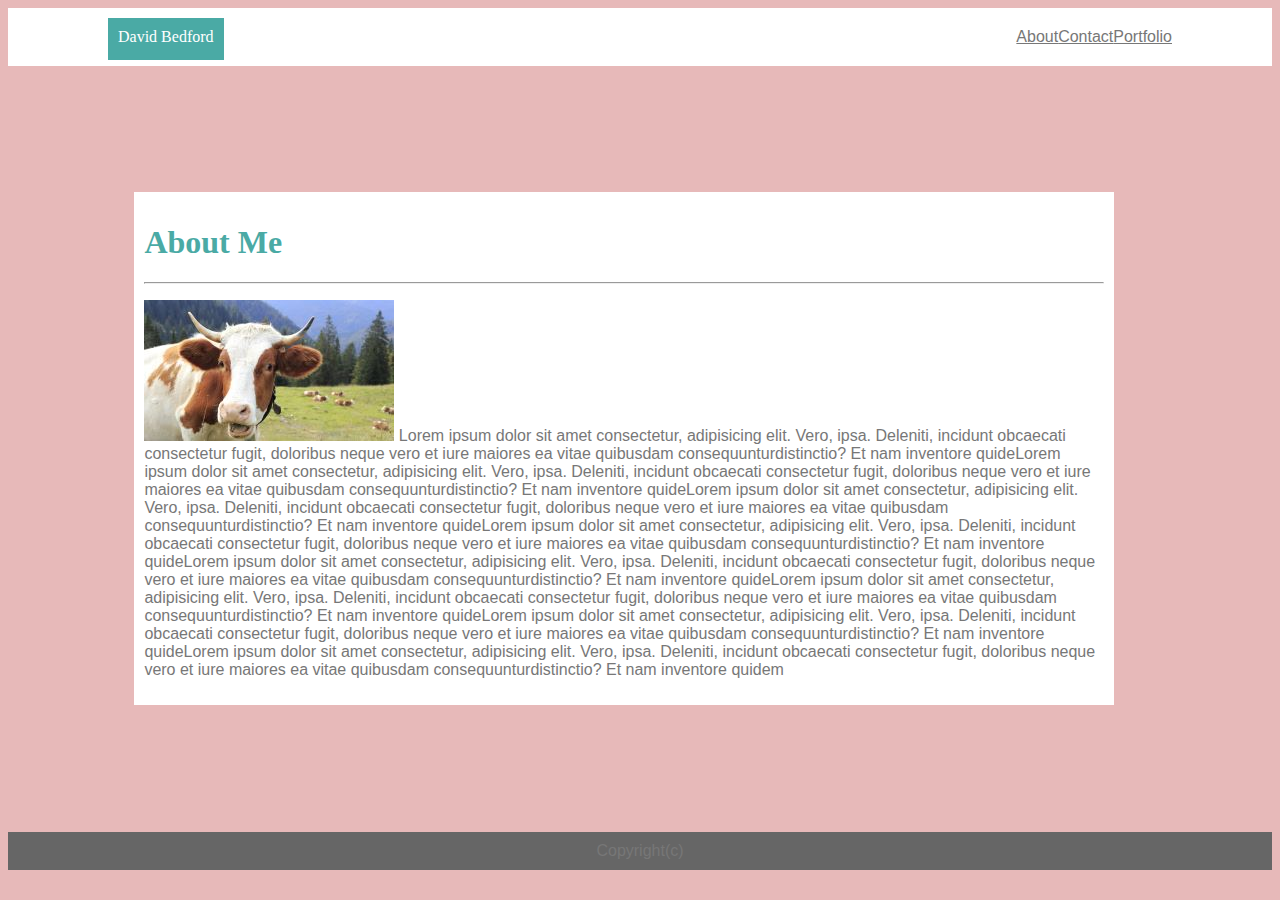
<file: index.html>
<!DOCTYPE html>
<html>

  <head>
    <meta charset="UTF-8">
    <title>David M. Bedford</title>
    <link rel="stylesheet" type="text/css" href="assets/css/style.css">
  </head>

  <body>

    <header>
      <span id="name">David Bedford</span>
      <a class="headerlinks" href="portfolio.html">Portfolio  </a>
      <a class="headerlinks" href="contact.html">Contact  </a>
      <a class="headerlinks" href="index.html">About  </a>

    </header>

    <div class="section">

      <div class="aboutme">

        <h1>About Me</h1>

        <hr>

        <p><img class="cow" src="assets/images/redcowsmall.jpg"></img> Lorem ipsum dolor sit amet consectetur, adipisicing elit. Vero, ipsa. Deleniti, incidunt obcaecati consectetur fugit,
        doloribus neque vero et iure maiores ea vitae quibusdam consequunturdistinctio? Et nam inventore quideLorem
        ipsum dolor sit amet consectetur, adipisicing elit. Vero, ipsa. Deleniti, incidunt obcaecati consectetur fugit,
        doloribus neque vero et iure maiores ea vitae quibusdam consequunturdistinctio? Et nam inventore quideLorem
        ipsum dolor sit amet consectetur, adipisicing elit. Vero, ipsa. Deleniti, incidunt obcaecati consectetur fugit,
        doloribus neque vero et iure maiores ea vitae quibusdam consequunturdistinctio? Et nam inventore quideLorem
        ipsum dolor sit amet consectetur, adipisicing elit. Vero, ipsa. Deleniti, incidunt obcaecati consectetur fugit,
        doloribus neque vero et iure maiores ea vitae quibusdam consequunturdistinctio? Et nam inventore quideLorem
        ipsum dolor sit amet consectetur, adipisicing elit. Vero, ipsa. Deleniti, incidunt obcaecati consectetur fugit,
        doloribus neque vero et iure maiores ea vitae quibusdam consequunturdistinctio? Et nam inventore quideLorem
        ipsum dolor sit amet consectetur, adipisicing elit. Vero, ipsa. Deleniti, incidunt obcaecati consectetur fugit,
        doloribus neque vero et iure maiores ea vitae quibusdam consequunturdistinctio? Et nam inventore quideLorem
        ipsum dolor sit amet consectetur, adipisicing elit. Vero, ipsa. Deleniti, incidunt obcaecati consectetur fugit,
        doloribus neque vero et iure maiores ea vitae quibusdam consequunturdistinctio? Et nam inventore quideLorem
        ipsum dolor sit amet consectetur, adipisicing elit. Vero, ipsa. Deleniti, incidunt obcaecati consectetur fugit,
        doloribus neque vero et iure maiores ea vitae quibusdam consequunturdistinctio? Et nam inventore quidem</p>

      </div>

    </div>

    <footer>Copyright(c)</footer>

  </body>

</html>
</file>
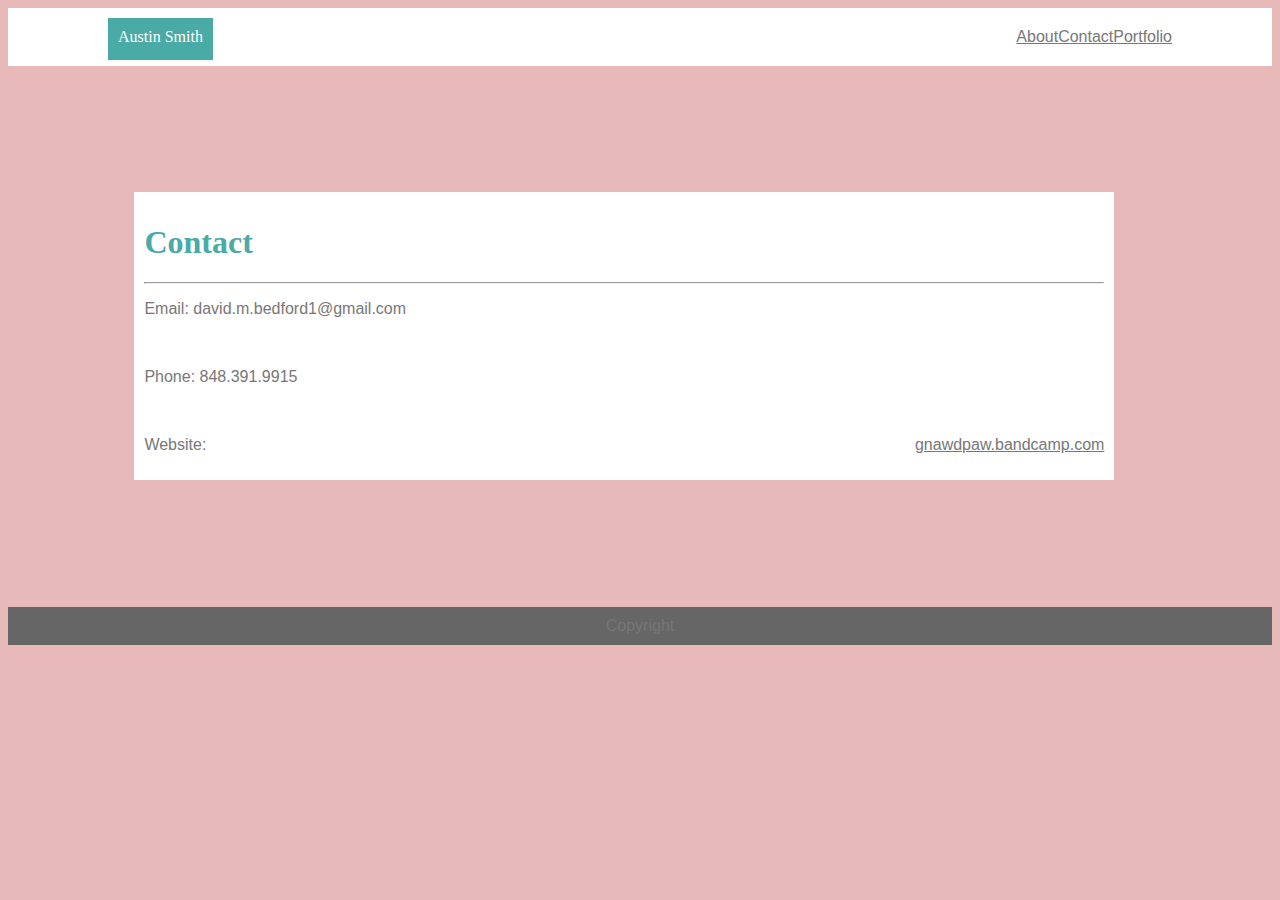
<file: contact.html>
<!DOCTYPE html>
<html>

  <head>
    <meta charset="UTF-8">
    <title>Austin Smith</title>
    <link rel="stylesheet" type="text/css" href="assets/css/style.css">
  </head>

  <body>

    <header>
      <span id="name">Austin Smith</span>
      <a class="headerlinks" href="portfolio.html">Portfolio  </a>
      <a class="headerlinks" href="contact.html">Contact  </a>
      <a class="headerlinks" href="index.html">About  </a>

    </header>

    <div class="section">

      <div class="contact">

        <h1>Contact</h1>

        <hr>

        <p> <span id="em">Email:</span> david.m.bedford1@gmail.com</p>
        <br>
        <p> <span id="ph">Phone:</span> 848.391.9915</p>
        <br>
        <p> <span id="we">Website:</span> <a href="https://gnawdpaw.bandcamp.com">gnawdpaw.bandcamp.com</a></p>

      </div>

    </div>

    <footer>Copyright</footer>

  </body>

</html>
</file>
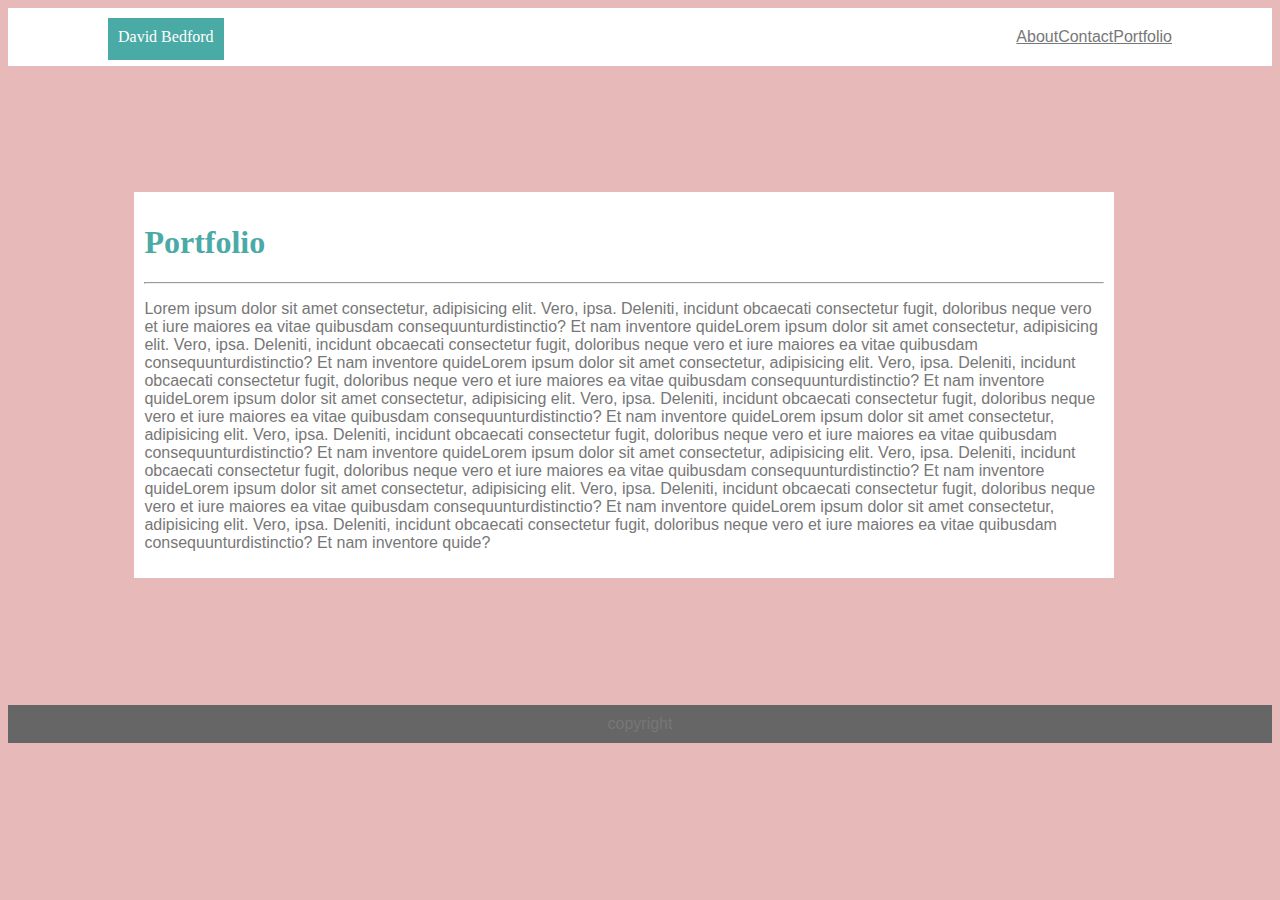
<file: portfolio.html>
<!DOCTYPE html>
<html>

  <head>
    <meta charset="UTF-8">
    <title>David M. Bedford</title>
    <link rel="stylesheet" type="text/css" href="assets/css/style.css">
  </head>

  <body>

    <header>
      <span id="name">David Bedford</span>
      <a href="portfolio.html">Portfolio  </a>
      <a href="contact.html">Contact  </a>
      <a href="index.html">About  </a>
    </header>

    <div class="portfolio section">

      <h1>Portfolio</h1>

      <hr>

      <p>Lorem ipsum dolor sit amet consectetur, adipisicing elit. Vero, ipsa. Deleniti, incidunt obcaecati consectetur fugit,
          doloribus neque vero et iure maiores ea vitae quibusdam consequunturdistinctio? Et nam inventore quideLorem
          ipsum dolor sit amet consectetur, adipisicing elit. Vero, ipsa. Deleniti, incidunt obcaecati consectetur fugit,
          doloribus neque vero et iure maiores ea vitae quibusdam consequunturdistinctio? Et nam inventore quideLorem
          ipsum dolor sit amet consectetur, adipisicing elit. Vero, ipsa. Deleniti, incidunt obcaecati consectetur fugit,
          doloribus neque vero et iure maiores ea vitae quibusdam consequunturdistinctio? Et nam inventore quideLorem
          ipsum dolor sit amet consectetur, adipisicing elit. Vero, ipsa. Deleniti, incidunt obcaecati consectetur fugit,
          doloribus neque vero et iure maiores ea vitae quibusdam consequunturdistinctio? Et nam inventore quideLorem
          ipsum dolor sit amet consectetur, adipisicing elit. Vero, ipsa. Deleniti, incidunt obcaecati consectetur fugit,
          doloribus neque vero et iure maiores ea vitae quibusdam consequunturdistinctio? Et nam inventore quideLorem
          ipsum dolor sit amet consectetur, adipisicing elit. Vero, ipsa. Deleniti, incidunt obcaecati consectetur fugit,
          doloribus neque vero et iure maiores ea vitae quibusdam consequunturdistinctio? Et nam inventore quideLorem
          ipsum dolor sit amet consectetur, adipisicing elit. Vero, ipsa. Deleniti, incidunt obcaecati consectetur fugit,
          doloribus neque vero et iure maiores ea vitae quibusdam consequunturdistinctio? Et nam inventore quideLorem
          ipsum dolor sit amet consectetur, adipisicing elit. Vero, ipsa. Deleniti, incidunt obcaecati consectetur fugit,
          doloribus neque vero et iure maiores ea vitae quibusdam consequunturdistinctio? Et nam inventore quide?</p>

    </div>

    <footer>copyright</footer>

  </body>

</html>
</file>
<file: assets/css/style.css>
body {
  color: #777777;
  font-family: 'Arial', 'Helvetica Neue', Helvetica, sans-serif;
  background-color: #e7b9b9
}

header {
  background-color: #ffffff;
  border-color: #cccccc;
  padding: 20px 100px;
  margin: 0px 0px 10px 0px;
}

a {
  color: #777777;
  float: right;
}

h1 {
  font-family: 'Georgia', 'Times New Roman', Times, serif;
  color: #4aaaa5;
}

footer {
  background-color: #666666;
  border-color: #4aaaa5;
  color: #777777;
  text-align: center;
  padding: 10px 200px 10px 200px;
  border-width: 10px 0px 0px 0px;
}

.section {
  background-color: #ffffff;
  border-color: #dddddd;
  border-width: 1px;
  box-align: center;
  margin: 10%;
  padding: 10px;
  width: 960px;
  float: center;
}

#name {
  color: white;
  background-color: #4aaaa5;
  padding: 10px 10px 15px 10px;
  font-family: 'Georgia', 'Times New Roman', Times, serif;
}

#myheader {


}
</file>
